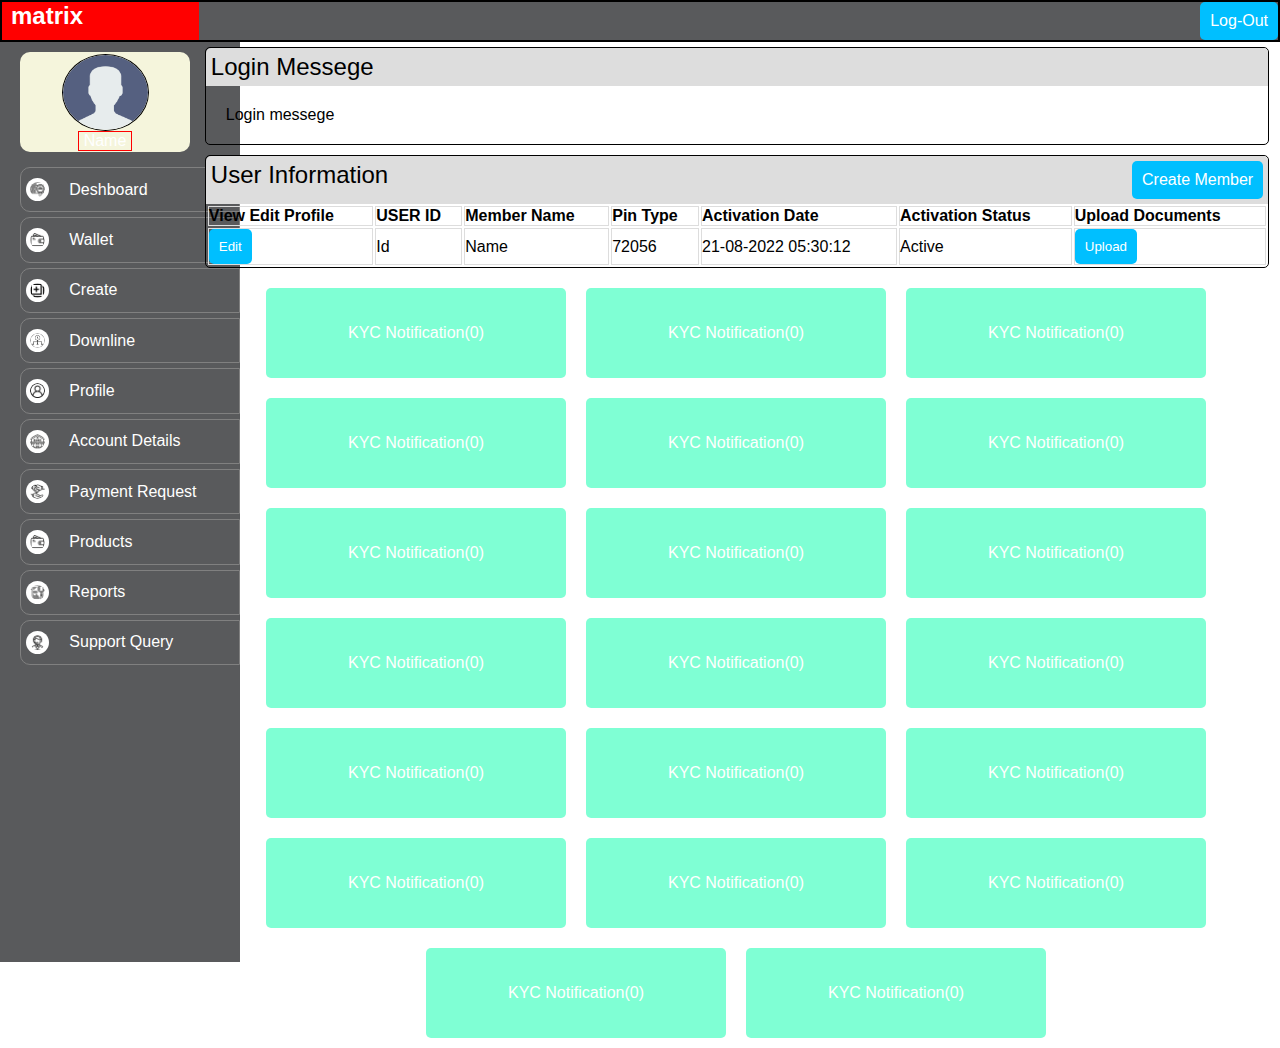
<file: admin/index.html>
<!DOCTYPE html>
<html lang="en">
<head>
    <meta charset="UTF-8">
    <meta http-equiv="X-UA-Compatible" content="IE=edge">
    <meta name="viewport" content="width=device-width, initial-scale=1.0">
    <link rel="stylesheet" href="../css/utility.css">
    <link rel="stylesheet" href="css/style.css">
    <link rel="stylesheet" href="pages/nav.css">
    <link rel="stylesheet" href="pages/leftmainu.css">
    <link rel="stylesheet" href="pages/deshboard.css">
    <title>matrix</title>
</head>
<body>
<div id="nav"></div>
<div class="main-container">
    <div id="leftmainu"></div>
    <div id="deshboard"></div>

</div>
<script src="js/admin.js"></script>
</body>
</html>
</file>
<file: css/utility.css>
*{
    margin: 0;
    padding: 0;
    font-family: Arial, Helvetica, sans-serif;
}
.heading{
    font-size: 2.5rem;
}
.title{
    font-size: 1.5rem;
}
.btn{
    padding: 10px;
    display: inline-block;
    background-color: rgb(0, 191, 255);
    border: none;
    color: white;
    border-radius: 5px;
}
.btn:hover{
    background-color: rgba(0, 191, 255, 0.612);
}
</file>
<file: admin/css/style.css>
.main-container{
    display: flex;
    flex-direction: row;
    height: 100vh;
}
.main-container #deshboard{
    /* border: solid 2px red; */
    margin: 0px auto;
    margin-top: 5px;
    width: 83%;
}
</file>
<file: admin/pages/nav.css>
nav{
    border: solid 2px black;
    background-color: #595a5c;
    display: flex;
    justify-content: space-between;
}
nav .logo{
    background-color: red;
    color: white;
    font-size: 1.5rem;
    font-weight: bold;
    width: 14%;
    padding: 0px 9px;
}
</file>
<file: admin/pages/leftmainu.css>
#leftmainu{
    display: inline-block;
    width: 15%;
}
.admin-panel{
    padding: 10px 0px;
    padding-left: 20px;
    background-color: #595a5c;
    color: white;
    min-width: 220px;
    height: 100%;
}
.admin-panel .profile-photo{
    height: 100px;
    background-color: beige;
    border-radius: 10px;
    margin-right: 50px;
    display: flex;
    flex-direction: column;
    justify-content: center;
    align-items: center;
}
.admin-panel .profile-photo img{
    border: solid 1px black;
    border-radius: 50%;
    width: 50%;
    height: 75%;
}
.admin-panel .profile-photo p{
    border: solid 1px red;
    max-width: min-content;
    padding: 0px 5px;
    overflow: hidden;
}
.admin-panel ul{
    padding-top: 10px;
}
.admin-panel ul li{
    list-style: none;
    border: solid 1px grey;
    padding: 10px 5px;
    border-top-left-radius: 10px;
    border-bottom-left-radius: 10px;
    margin: 5px 0px;
    cursor: pointer;
    display: flex;
    align-items: center;
}
.admin-panel ul li:hover{
    background-color: #313234;
}
.admin-panel ul li img{
    width: 15px;
    margin-right: 20px;
    background-color: white;
    border-radius: 50%;
    padding: 2%;
}
.admin-panel ul li img:hover{
    color: white;
    background-color: white;
}
</file>
<file: admin/pages/deshboard.css>
.login-messege{
    width: 100%;
    margin: auto;
    border: solid 1px black;
    border-radius: 5px;
    margin-bottom: 10px;
}
.login-messege .login-messege-title{
    background-color: #ddd;
    border-top-left-radius: 5px;
    border-top-right-radius: 5px;
    padding: 5px;
}
.login-messege .messege{
    padding: 20px;
}
.user{
    display: flex;
    justify-content: space-between;
}
.login-messege table{
    width: 100%;
    margin: auto;
}
.login-messege table thead tr th{
    border: solid 1px #ddd;
    text-align: left;
}
.login-messege table tbody tr td{
    border: solid 1px #ddd;
}
.section-container{
    display: flex;
    flex-wrap: wrap;
    justify-content: center;
    align-items: center;
}
.box-container{
    border-radius: 5px;
    margin: 10px;
    color: white;
    background-color: aquamarine;
    width: 300px;
    height: 90px;
    display: flex;
    justify-content: center;
    align-items: center;
}
</file>
